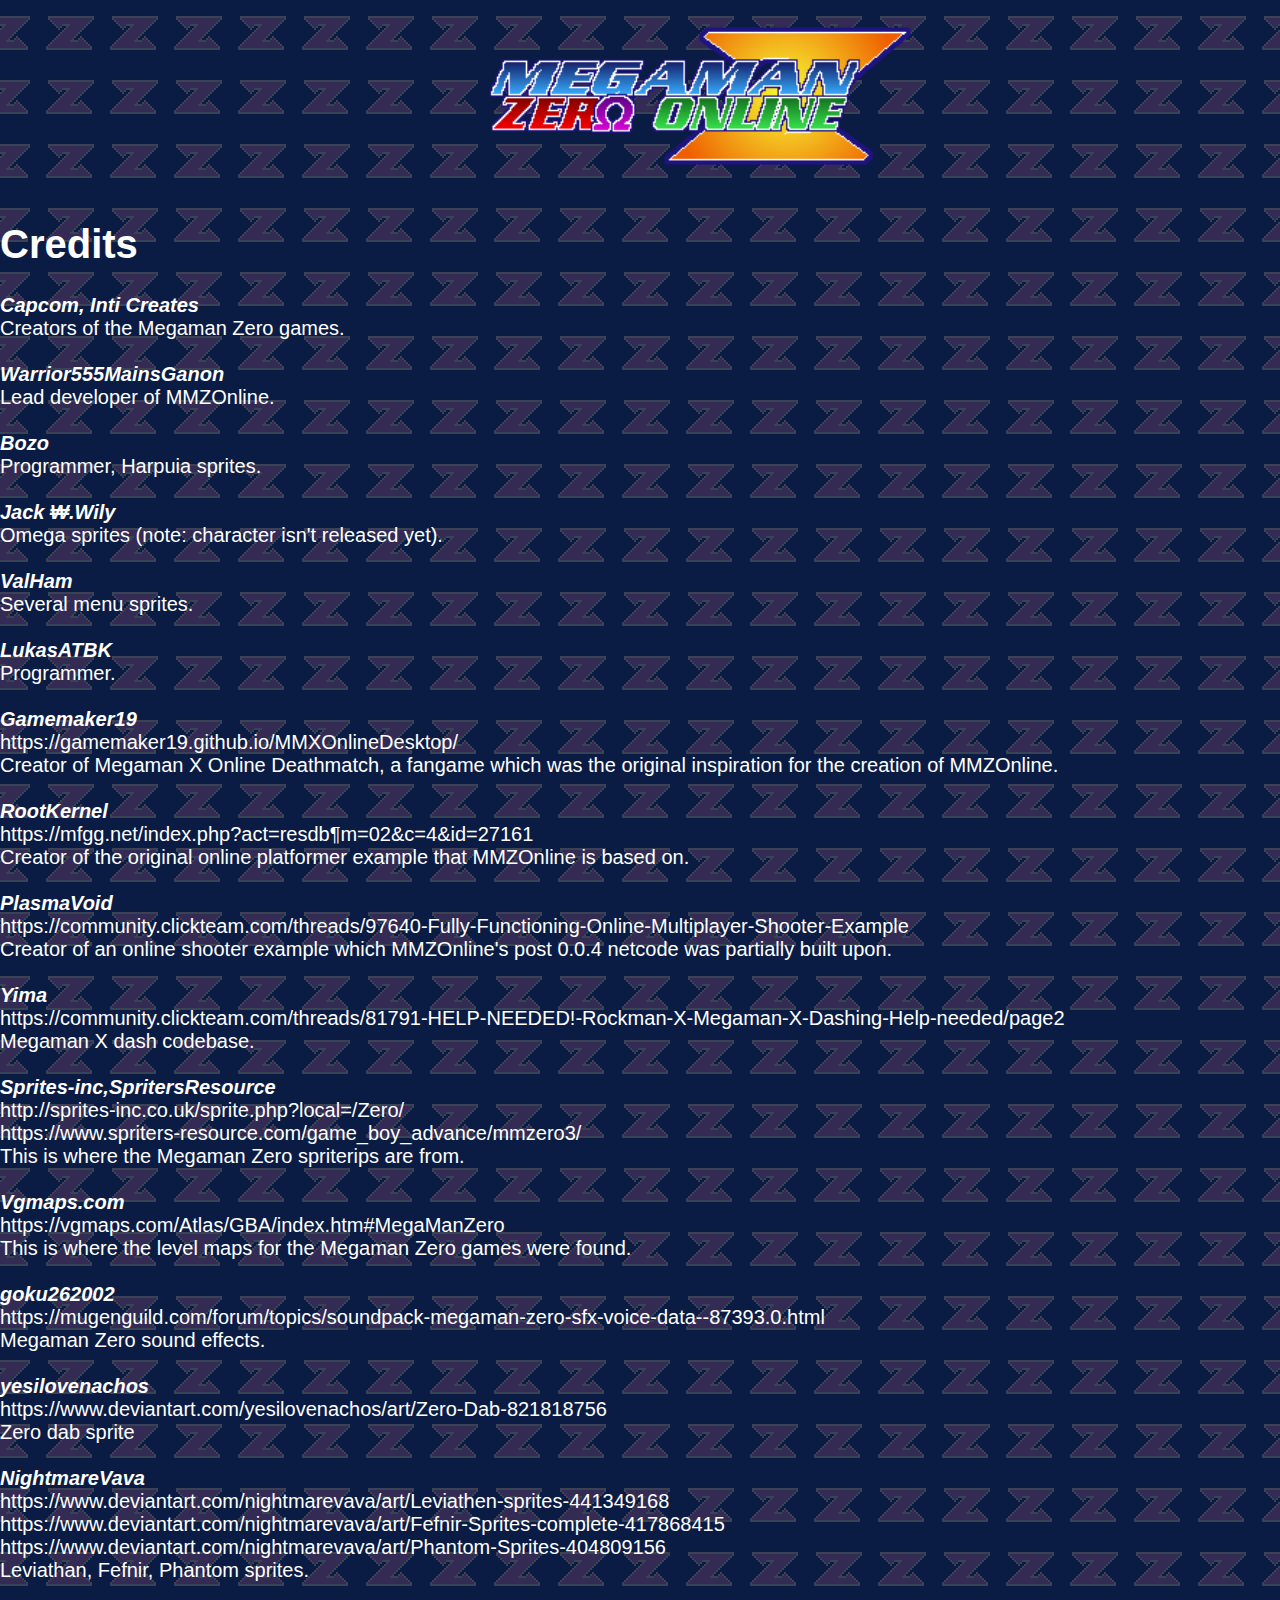
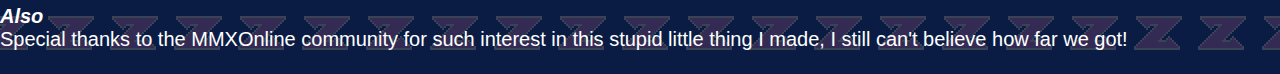
<file: credits.html>
<head><title>Megaman Zero Online</title><link rel="stylesheet" href="style.css"><link rel="shortcut icon" href="favicon.ico" type="image/x-icon"></head>
<style>

body {
  width:1400px;
  max-width: 1400px;
  margin: auto;
  text-align: left;
}

table {
  width:1000px;
  margin: auto;
  text-align: center;
}

table, td {
  width: 400px;
  border: 1px solid white;
}

table img {
  width: 480px;
}

</style>
<body>
<p style="text-align:center;"><img src="newlogo.png" class="mainlogo"></p>
<h1>Credits</h1>
<b><i>Capcom, Inti Creates</i></b><br>
Creators of the Megaman Zero games.<br><br>
<b><i>Warrior555MainsGanon</i></b><br>
Lead developer of MMZOnline.<br><br>
<b><i>Bozo</i></b><br>
Programmer, Harpuia sprites.<br><br>
<b><i>Jack ₩.Wily</i></b><br>
Omega sprites (note: character isn't released yet).<br><br>
<b><i>ValHam</i></b><br>
Several menu sprites.<br><br>
<b><i>LukasATBK</i></b><br>
Programmer.<br><br>
<b><i>Gamemaker19</i></b><br>
https://gamemaker19.github.io/MMXOnlineDesktop/<br>Creator of Megaman X Online Deathmatch, a fangame which was the original inspiration for the creation of MMZOnline.<br><br>
<b><i>RootKernel</i></b><br>
https://mfgg.net/index.php?act=resdb&param=02&c=4&id=27161<br>
Creator of the original online platformer example that MMZOnline is based on.<br><br>
<b><i>PlasmaVoid</i></b><br>
https://community.clickteam.com/threads/97640-Fully-Functioning-Online-Multiplayer-Shooter-Example<br>
Creator of an online shooter example which MMZOnline's post 0.0.4 netcode was partially built upon.<br><br>
<b><i>Yima</i></b><br>
https://community.clickteam.com/threads/81791-HELP-NEEDED!-Rockman-X-Megaman-X-Dashing-Help-needed/page2<br>
Megaman X dash codebase.<br><br>
<b><i>Sprites-inc,SpritersResource</i></b><br>
http://sprites-inc.co.uk/sprite.php?local=/Zero/<br>
https://www.spriters-resource.com/game_boy_advance/mmzero3/<br>
This is where the Megaman Zero spriterips are from.<br><br>
<b><i>Vgmaps.com</i></b><br>
https://vgmaps.com/Atlas/GBA/index.htm#MegaManZero<br>
This is where the level maps for the Megaman Zero games were found.<br><br>
<b><i>goku262002</i></b><br>
https://mugenguild.com/forum/topics/soundpack-megaman-zero-sfx-voice-data--87393.0.html<br>
Megaman Zero sound effects.<br><br>
<b><i>yesilovenachos</i></b><br>
https://www.deviantart.com/yesilovenachos/art/Zero-Dab-821818756<br>Zero dab sprite<br><br>
<b><i>NightmareVava</i></b><br>
https://www.deviantart.com/nightmarevava/art/Leviathen-sprites-441349168<br>https://www.deviantart.com/nightmarevava/art/Fefnir-Sprites-complete-417868415<br>https://www.deviantart.com/nightmarevava/art/Phantom-Sprites-404809156<br>Leviathan, Fefnir, Phantom sprites.<br><br>
<b><i>Also</i></b><br>
Special thanks to the MMXOnline community for such interest in this stupid little thing I made, I still can't believe how far we got!<br><br>
</body>
</file>
<file: style.css>
body {
	background-image: url('gifbg2.gif');
	color: white;
	font-size: 20px;
	font-family: Verdana, sans-serif;
	text-align: center;
}
a:link {
  color: red;
}
.mainlogo {
	width: 470px;
	text-align: center;
}
</file>
